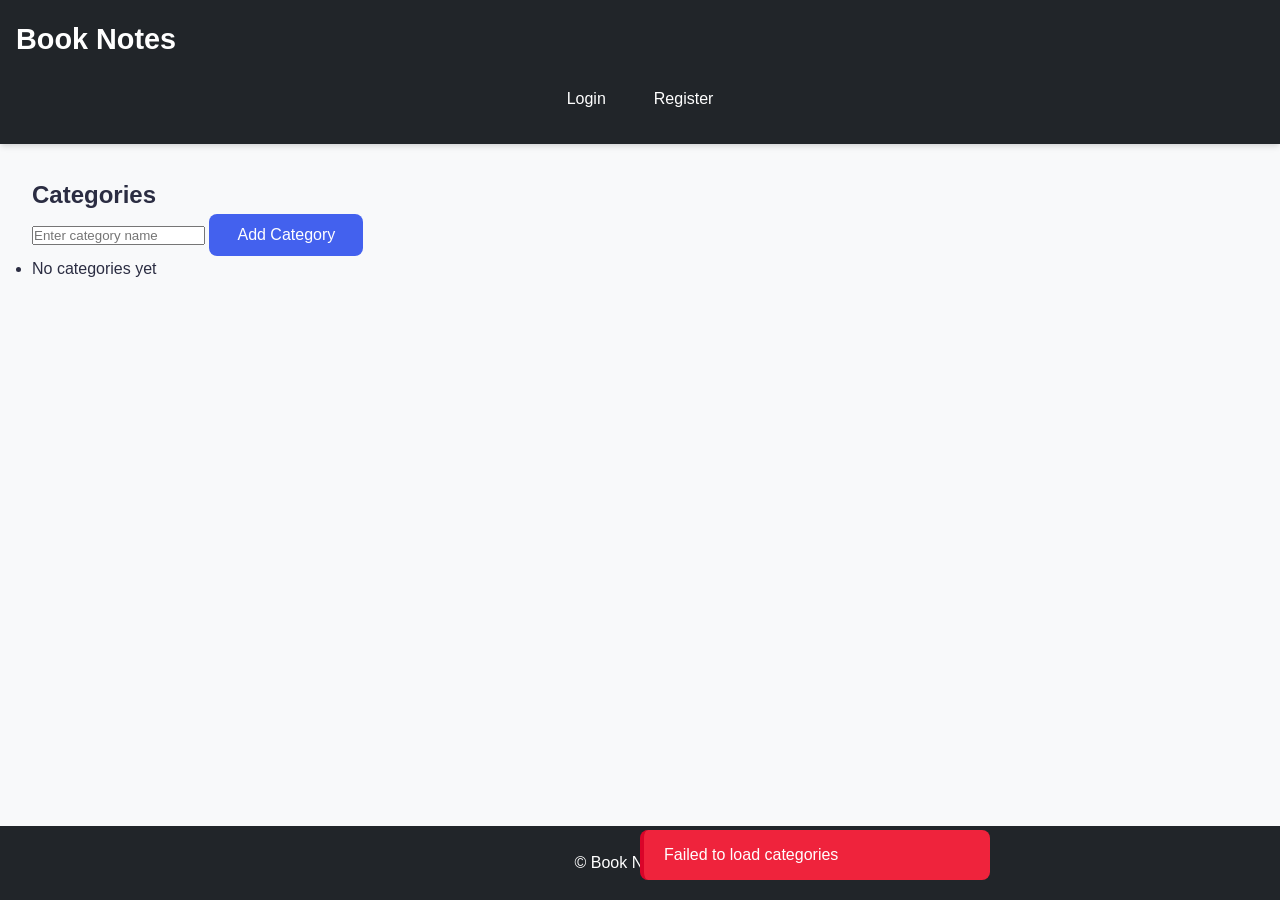
<file: client/index.html>
<!DOCTYPE html>
<html lang="en">
<head>
  <meta charset="UTF-8" />
  <meta name="viewport" content="width=device-width, initial-scale=1.0" />
  <meta http-equiv="Content-Security-Policy" content="
  default-src 'self' https://backend-cpn2.onrender.com;
  connect-src 'self' https://backend-cpn2.onrender.com;
  font-src 'self' https://fonts.gstatic.com;
  style-src 'self' 'unsafe-inline' https://fonts.googleapis.com https://cdnjs.cloudflare.com;
  script-src 'self' 'unsafe-eval';
">
  <title>Book Notes</title>

  <!-- Fonts and Icons -->
  <link href="https://fonts.googleapis.com/css2?family=Inter:wght@400;500;600;700&display=swap" rel="stylesheet" />
  <link href="https://cdnjs.cloudflare.com/ajax/libs/font-awesome/6.0.0-beta3/css/all.min.css" rel="stylesheet" />

  <!-- Styles -->
  <link href="css/styles.css" rel="stylesheet" />
  <style>
    /* Toast Notification Styles */
    .toast {
      position: fixed;
      bottom: 20px;
      left: 50%;
      transform: translateX(-50%);
      padding: 12px 20px;
      border-radius: 8px;
      color: #fff;
      font-weight: 500;
      opacity: 0;
      pointer-events: none;
      z-index: 1000;
      transition: opacity 0.3s ease;
    }

    .toast.show {
      opacity: 1;
      pointer-events: auto;
    }

    .toast.success { background-color: #28a745; }
    .toast.error { background-color: #dc3545; }
    .toast.warning { background-color: #ffc107; color: #000; }
    .toast.info { background-color: #007bff; }
  </style>
</head>
<body>
  <div id="app">
    <header>
      <h1>Book Notes</h1>
      <nav id="nav"></nav>
    </header>

    <main id="main-content">
      <!-- Category Section -->
      <section id="categories-section">
        <h2>Categories</h2>

        <!-- Add New Category -->
        <form id="add-category-form">
          <input type="text" id="new-category" placeholder="Enter category name" required />
          <button type="submit" id="add-category-btn">Add Category</button>
        </form>

        <!-- List of Categories -->
        <ul id="categories-list">
          <!-- Dynamically loaded categories go here -->
        </ul>
      </section>
    </main>

    <footer>
      <p>&copy; Book Notes App</p>
    </footer>
  </div>

  <!-- Scripts -->
  <script src="./js/auth.js"></script>
  <script src="./js/categories.js"></script>
  <script src="./js/books.js"></script>
  <script src="./js/notes.js"></script>
  <script src="./js/app.js"></script>

  <!-- Hook up form to function -->
  <script>
    document.addEventListener('DOMContentLoaded', () => {
      // Load categories on page load
      if (document.getElementById('categories-list')) {
        loadCategories();
      }

      // Hook form submission
      const form = document.getElementById('add-category-form');
      if (form) {
        form.addEventListener('submit', (e) => {
          e.preventDefault();
          addCategory();
        });
      }
    });
  </script>
</body>
</html>
</file>
<file: client/css/styles.css>
:root {
  --primary-color: #4361ee;  /* More modern blue */
  --secondary-color: #3a0ca3;
  --accent-color: #f72585;
  --light-color: #f8f9fa;
  --dark-color: #212529;
  --success-color: #4cc9f0;
  --warning-color: #f8961e;
  --danger-color: #ef233c;
  --text-color: #2b2d42;
  --text-light: #8d99ae;
  --border-radius: 8px;
  --box-shadow: 0 4px 6px -1px rgba(0, 0, 0, 0.1), 0 2px 4px -1px rgba(0, 0, 0, 0.06);
  --transition: all 0.3s cubic-bezier(0.25, 0.8, 0.25, 1);
}

* {
  margin: 0;
  padding: 0;
  box-sizing: border-box;
}

body {
  font-family: 'Inter', -apple-system, BlinkMacSystemFont, 'Segoe UI', Roboto, Oxygen, Ubuntu, Cantarell, sans-serif;
  line-height: 1.6;
  background-color: var(--light-color);
  color: var(--text-color);
  -webkit-font-smoothing: antialiased;
}

#app {
  display: flex;
  flex-direction: column;
  min-height: 100vh;
}

/* Header Styles */
header {
  background-color: var(--dark-color);
  color: white;
  padding: 1rem;
  box-shadow: var(--box-shadow);
  position: sticky;
  top: 0;
  z-index: 100;
}

header h1 {
  margin-bottom: 0.5rem;
  font-weight: 700;
  font-size: 1.8rem;
}

nav {
  display: flex;
  justify-content: center;
  gap: 1rem;
  padding: 0.5rem;
  flex-wrap: wrap;
}

nav a, nav button {
  color: white;
  text-decoration: none;
  padding: 0.5rem 1rem;
  border-radius: var(--border-radius);
  transition: var(--transition);
  background: none;
  border: none;
  cursor: pointer;
  font-size: 1rem;
  display: flex;
  align-items: center;
  gap: 0.5rem;
}

nav a:hover, nav button:hover {
  background-color: rgba(255, 255, 255, 0.1);
}

nav span.welcome {
  display: flex;
  align-items: center;
  padding: 0.5rem 1rem;
}

/* Main Content */
main {
  flex: 1;
  padding: 2rem;
  max-width: 1400px;
  margin: 0 auto;
  width: 100%;
}

/* Footer */
footer {
  background-color: var(--dark-color);
  color: white;
  text-align: center;
  padding: 1.5rem;
  margin-top: auto;
}

/* Auth Forms */
.auth-form {
  max-width: 450px;
  margin: 2rem auto;
  padding: 2.5rem;
  background: white;
  border-radius: var(--border-radius);
  box-shadow: var(--box-shadow);
  border: 1px solid rgba(0, 0, 0, 0.05);
}

.auth-form h2 {
  margin-bottom: 1.5rem;
  text-align: center;
  color: var(--dark-color);
  font-size: 1.5rem;
}

.form-group {
  margin-bottom: 1.25rem;
}

.form-group label {
  display: block;
  margin-bottom: 0.5rem;
  font-weight: 500;
  color: var(--text-color);
}

.form-group input {
  width: 100%;
  padding: 0.85rem;
  border: 1px solid #e2e8f0;
  border-radius: var(--border-radius);
  font-size: 1rem;
  transition: var(--transition);
}

.form-group input:focus {
  outline: none;
  border-color: var(--primary-color);
  box-shadow: 0 0 0 3px rgba(67, 97, 238, 0.2);
}

/* Buttons */
button, .btn {
  display: inline-flex;
  align-items: center;
  justify-content: center;
  gap: 0.5rem;
  background-color: var(--primary-color);
  color: white;
  border: none;
  padding: 0.75rem 1.75rem;
  border-radius: var(--border-radius);
  cursor: pointer;
  font-size: 1rem;
  font-weight: 500;
  transition: var(--transition);
  text-decoration: none;
}

button:hover, .btn:hover {
  background-color: var(--secondary-color);
  transform: translateY(-1px);
}

button:active, .btn:active {
  transform: translateY(0);
}

.btn-sm {
  padding: 0.5rem 1rem;
  font-size: 0.875rem;
}

.btn-danger {
  background-color: var(--danger-color);
}

.btn-danger:hover {
  background-color: #d90429;
}

.btn-success {
  background-color: var(--success-color);
}

.btn-success:hover {
  background-color: #00b4d8;
}

.btn-outline {
  background: transparent;
  border: 1px solid var(--primary-color);
  color: var(--primary-color);
}

.btn-outline:hover {
  background: rgba(67, 97, 238, 0.1);
}

/* Dashboard Layout */
.dashboard {
  display: grid;
  grid-template-columns: 280px 1fr;
  gap: 2rem;
}

.categories-sidebar {
  background: white;
  padding: 1.5rem;
  border-radius: var(--border-radius);
  box-shadow: var(--box-shadow);
  height: fit-content;
  position: sticky;
  top: 6rem;
}

.categories-sidebar h2 {
  margin-bottom: 1.25rem;
  padding-bottom: 0.75rem;
  border-bottom: 1px solid #eee;
  font-size: 1.25rem;
}

.categories-list {
  list-style: none;
  margin-bottom: 1.5rem;
}

.categories-list li {
  padding: 0.75rem 0;
  border-bottom: 1px solid #f1f3f5;
  display: flex;
  justify-content: space-between;
  align-items: center;
}

.categories-list li:last-child {
  border-bottom: none;
}

.categories-list a {
  color: var(--text-color);
  text-decoration: none;
  padding: 0.5rem;
  border-radius: 4px;
  flex-grow: 1;
  transition: var(--transition);
}

.categories-list a:hover {
  background-color: var(--light-color);
  color: var(--primary-color);
}

.book-count {
  font-size: 0.8rem;
  color: var(--text-light);
  background: #f1f3f5;
  padding: 0.25rem 0.5rem;
  border-radius: 999px;
}

.category-form {
  display: flex;
  gap: 0.5rem;
  margin-top: 1.5rem;
}

.category-form input {
  flex-grow: 1;
  padding: 0.75rem;
  border: 1px solid #e2e8f0;
  border-radius: var(--border-radius);
}

/* Books Container */
.books-container {
  background: white;
  padding: 1.5rem;
  border-radius: var(--border-radius);
  box-shadow: var(--box-shadow);
}

.books-header {
  display: flex;
  justify-content: space-between;
  align-items: center;
  margin-bottom: 1.5rem;
  padding-bottom: 1rem;
  border-bottom: 1px solid #eee;
}

.books-header h2 {
  font-size: 1.5rem;
}

.books-grid {
  display: grid;
  grid-template-columns: repeat(auto-fill, minmax(280px, 1fr));
  gap: 1.5rem;
}

/* Book Cards */
.book-card {
  border: 1px solid #e2e8f0;
  border-radius: var(--border-radius);
  padding: 1.5rem;
  transition: var(--transition);
  background: white;
}

.book-card:hover {
  transform: translateY(-5px);
  box-shadow: 0 10px 15px -3px rgba(0, 0, 0, 0.1), 0 4px 6px -2px rgba(0, 0, 0, 0.05);
}

.book-card h3 {
  margin-bottom: 0.75rem;
  color: var(--dark-color);
  font-size: 1.25rem;
}

.book-card p {
  margin-bottom: 0.5rem;
  color: var(--text-light);
  font-size: 0.9rem;
}

.book-status {
  display: inline-block;
  padding: 0.35rem 0.75rem;
  border-radius: 999px;
  font-size: 0.75rem;
  font-weight: 600;
  margin: 0.5rem 0;
}

.status-to-read {
  background-color: #fff3bf;
  color: #5f3e00;
}

.status-reading {
  background-color: #d0ebff;
  color: #0b4d8b;
}

.status-read {
  background-color: #d3f9d8;
  color: #0a5c36;
}

.book-actions {
  display: flex;
  gap: 0.75rem;
  margin-top: 1.25rem;
}

/* Book Form */
.book-form {
  max-width: 700px;
  margin: 0 auto;
  background: white;
  padding: 2rem;
  border-radius: var(--border-radius);
  box-shadow: var(--box-shadow);
}

.book-form h2 {
  margin-bottom: 1.75rem;
  text-align: center;
  font-size: 1.5rem;
}

.form-row {
  display: grid;
  grid-template-columns: 1fr 1fr;
  gap: 1.5rem;
  margin-bottom: 1.5rem;
}

.form-actions {
  display: flex;
  justify-content: flex-end;
  gap: 1rem;
  margin-top: 2rem;
}

/* Notes Styles */
.notes-container {
  max-width: 800px;
  margin: 0 auto;
}

.notes-header {
  display: flex;
  justify-content: space-between;
  align-items: center;
  margin-bottom: 1.5rem;
}

.notes-header h2 {
  font-size: 1.5rem;
}

.notes-list {
  display: flex;
  flex-direction: column;
  gap: 1.25rem;
}

.note-card {
  background: white;
  padding: 1.5rem;
  border-radius: var(--border-radius);
  box-shadow: var(--box-shadow);
  transition: var(--transition);
}

.note-card:hover {
  transform: translateY(-2px);
  box-shadow: 0 10px 15px -3px rgba(0, 0, 0, 0.1);
}

.note-content {
  margin-bottom: 1.25rem;
  line-height: 1.7;
  white-space: pre-wrap;
}

.note-meta {
  font-size: 0.85rem;
  color: var(--text-light);
  display: flex;
  justify-content: space-between;
  align-items: center;
}

.note-actions {
  display: flex;
  gap: 0.75rem;
}

/* Note Form */
.note-form-container {
  max-width: 700px;
  margin: 0 auto;
}

.note-form {
  background: white;
  padding: 2rem;
  border-radius: var(--border-radius);
  box-shadow: var(--box-shadow);
}

.note-form h2 {
  margin-bottom: 1.5rem;
  font-size: 1.5rem;
}

.note-form textarea {
  width: 100%;
  min-height: 300px;
  padding: 1rem;
  border: 1px solid #e2e8f0;
  border-radius: var(--border-radius);
  font-family: inherit;
  font-size: 1rem;
  line-height: 1.7;
  resize: vertical;
  transition: var(--transition);
}

.note-form textarea:focus {
  outline: none;
  border-color: var(--primary-color);
  box-shadow: 0 0 0 3px rgba(67, 97, 238, 0.2);
}

/* Empty States */
.empty-state, .error-state {
  text-align: center;
  padding: 3rem 2rem;
  background: white;
  border-radius: var(--border-radius);
  box-shadow: var(--box-shadow);
}

.empty-state i, .error-state i {
  font-size: 3.5rem;
  margin-bottom: 1.5rem;
  color: #e2e8f0;
}

.error-state i {
  color: #ffc9c9;
}

.empty-state p, .error-state p {
  margin-bottom: 1.5rem;
  color: var(--text-light);
  font-size: 1.1rem;
}

/* Toast Notifications */
.toast {
  position: fixed;
  bottom: 2rem;
  right: 2rem;
  padding: 1rem 1.5rem;
  border-radius: var(--border-radius);
  color: white;
  opacity: 0;
  transform: translateY(20px);
  transition: var(--transition);
  z-index: 1000;
  max-width: 350px;
  display: flex;
  align-items: center;
  gap: 0.75rem;
}

.toast.show {
  opacity: 1;
  transform: translateY(0);
}

.toast i {
  font-size: 1.25rem;
}

.toast-success { 
  background-color: var(--success-color);
  border-left: 4px solid #00b4d8;
}

.toast-error { 
  background-color: var(--danger-color);
  border-left: 4px solid #d90429;
}

.toast-warning { 
  background-color: var(--warning-color);
  border-left: 4px solid #f3722c;
}

.toast-info { 
  background-color: var(--primary-color);
  border-left: 4px solid #3a0ca3;
}

/* Loading States */
.loading-state {
  display: flex;
  flex-direction: column;
  align-items: center;
  justify-content: center;
  padding: 3rem;
  text-align: center;
}

.loading-spinner {
  width: 3rem;
  height: 3rem;
  border: 4px solid rgba(67, 97, 238, 0.2);
  border-top-color: var(--primary-color);
  border-radius: 50%;
  animation: spin 1s linear infinite;
  margin-bottom: 1.5rem;
}

@keyframes spin {
  to { transform: rotate(360deg); }
}

/* Responsive Design */
@media (max-width: 1024px) {
  .dashboard {
    grid-template-columns: 1fr;
  }
  
  .categories-sidebar {
    position: static;
    margin-bottom: 2rem;
  }
}

@media (max-width: 768px) {
  main {
    padding: 1.5rem;
  }
  
  .form-row {
    grid-template-columns: 1fr;
  }
  
  .books-grid {
    grid-template-columns: 1fr;
  }
  
  .auth-form {
    padding: 1.5rem;
  }
}

@media (max-width: 480px) {
  nav {
    flex-direction: column;
    align-items: center;
    gap: 0.5rem;
  }
  
  .note-actions, .book-actions {
    flex-direction: column;
  }
  
  .form-actions {
    flex-direction: column-reverse;
    gap: 0.75rem;
  }
  
  .form-actions button {
    width: 100%;
  }
}

/* Accessibility Improvements */
.sr-only {
  position: absolute;
  width: 1px;
  height: 1px;
  padding: 0;
  margin: -1px;
  overflow: hidden;
  clip: rect(0, 0, 0, 0);
  white-space: nowrap;
  border-width: 0;
}

/* Animation for route transitions */
.fade-enter-active, .fade-leave-active {
  transition: opacity 0.3s ease;
}

.fade-enter, .fade-leave-to {
  opacity: 0;
}
</file>
